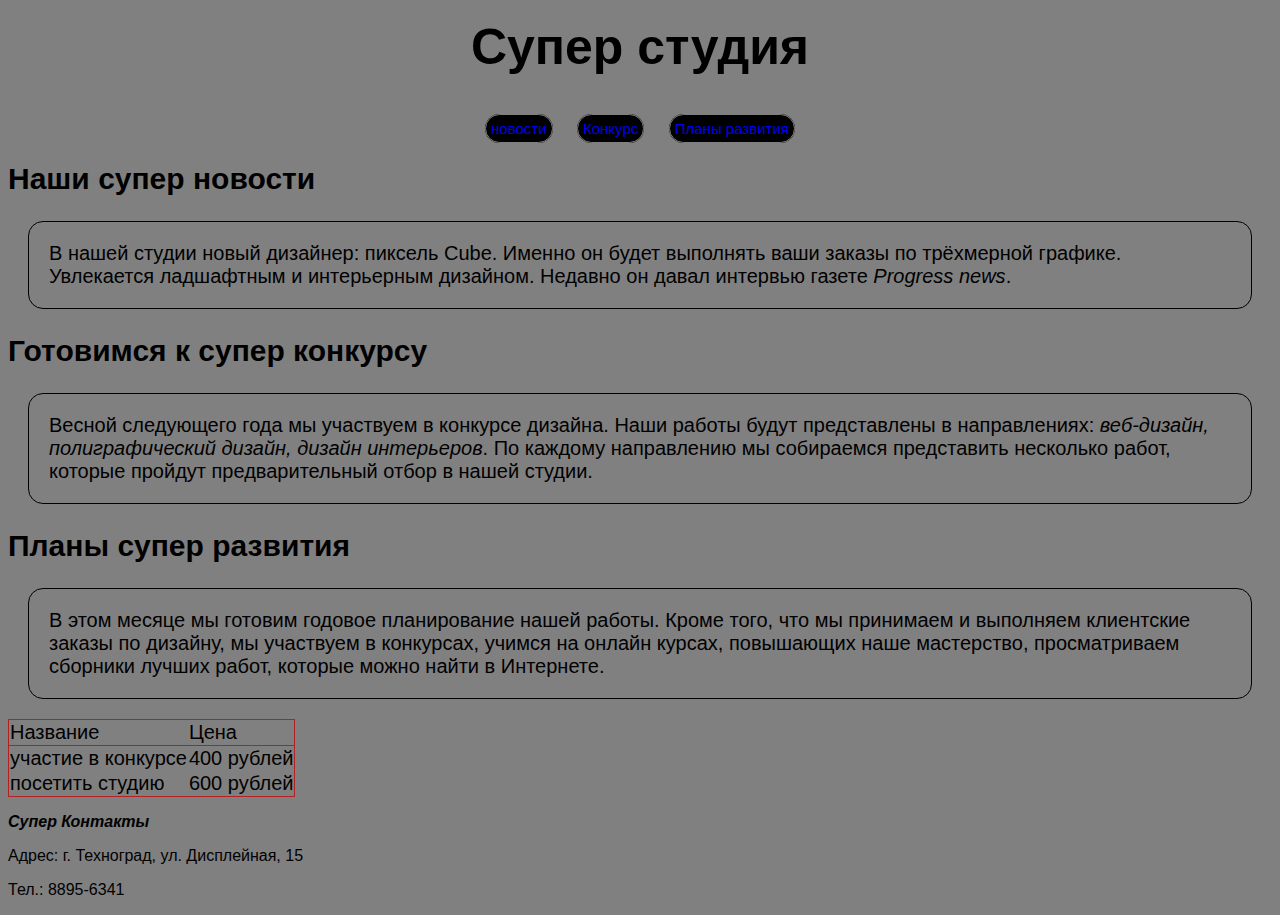
<file: index.html>
<html>
    <body style="background:grey;font-family:sans-serif;">
      <head>
      <title> супер студия</title>
      <link href='style.css' type = 'text/css' rel='stylesheet'>
        </head>
      
        <header>
            <h1>Супер студия</h1>

        </header>
        <nav>
            <a href="#news">новости</a>
            <a href="#contest">Конкурс</a>
            <a href="#plans">Планы развития</a>
            </nav>
        <main>
            <h2 id="news">Наши супер новости</h2>
            <p>В нашей студии новый дизайнер: пиксель Cube. Именно он будет выполнять ваши заказы по трёхмерной графике. Увлекается ладшафтным и интерьерным дизайном. Недавно он давал интервью газете <i>Progress news</i>.<br/></p>
            <h2 id="contest">Готовимся к супер конкурсу</h2>
            <p>Весной следующего года мы участвуем в конкурсе дизайна. Наши работы будут представлены в направлениях: <i>веб-дизайн, полиграфический дизайн, дизайн интерьеров</i>. По каждому направлению мы собираемся представить несколько работ, которые пройдут предварительный отбор в нашей студии.<br/></p>
            <h2 contest="plans">Планы супер развития</h2>
            <p>В этом месяце мы готовим годовое планирование нашей работы. Кроме того, что мы принимаем и выполняем клиентские заказы по дизайну, мы участвуем в конкурсах, учимся на онлайн курсах, повышающих наше мастерство, просматриваем сборники лучших работ, которые можно найти в Интернете.<br/></p>
                       
        </main>
        <footer>
 <table style="font-size:20px;border:1px solid firebrick; border-collapse:collapse">
        <tr style="border:1px solid firebrick; border:color black">
            <td>Название</td>
            <td>Цена</td>
        </tr>
        <tr style="border 1px solid firebrick">
            <td>участие в конкурсе</td>
            <td>400 рублей</td>
        </tr>
        <tr style="border:1px solid >
            <td>трёхмерная графика</td>
            <td>450 рублей</td>
        </tr>
        <tr style=border:1px solid ">
            <td>посетить студию</td>
            <td>600 рублей</td>
        </tr>
    </table>
            <p><b><i>Супер Контакты</i></b></p>
            <p>Адрес: г. Техноград, ул. Дисплейная, 15</p>
            <p>Тел.: 8895-6341</p>
        </footer>
    </body>
</html>
</file>
<file: style.css>
header {
    background-color: rgb(0, 0, 0);
    
}

header h1 {
    background-color: grey;
    padding: 10px;
}

header a {
    color: rgb(0, 0, 0);
    background-color: rgb(0, 0, 0);
    font-size: 20px;
    text-decoration: none;
    border: 1px solid white;
    border-radius: 10px;
    padding: 5px;
    margin: 10px;
}

header img {
    width: 200px;
    height: 60px;
}

nav{
    text-align: center;
}

nav a {
    color: grey);
    background-color: black;
    font-size: 15px;
    text-decoration: none;
    border: 1px solid grey;
    border-radius: 20px;
    padding: 5px;
    margin: 10px;
}


h1 {
    text-align: center;
    font-size: 50px;
}

h2 {
    background-color:grey;
    color: rgb(0, 0, 0);
    font-size: 30px;
}

main p {
    font-size: 20px;
    padding: 20px;
    margin: 20px;
    border: 1px solid rgb(0, 0, 0);
    border-radius: 15px;
}

p img {
    height: 150px;
    width: 200px;
}

main table{
    color:black;
    border: 1px solid rgb(0, 0, 0);
    


}
</file>
